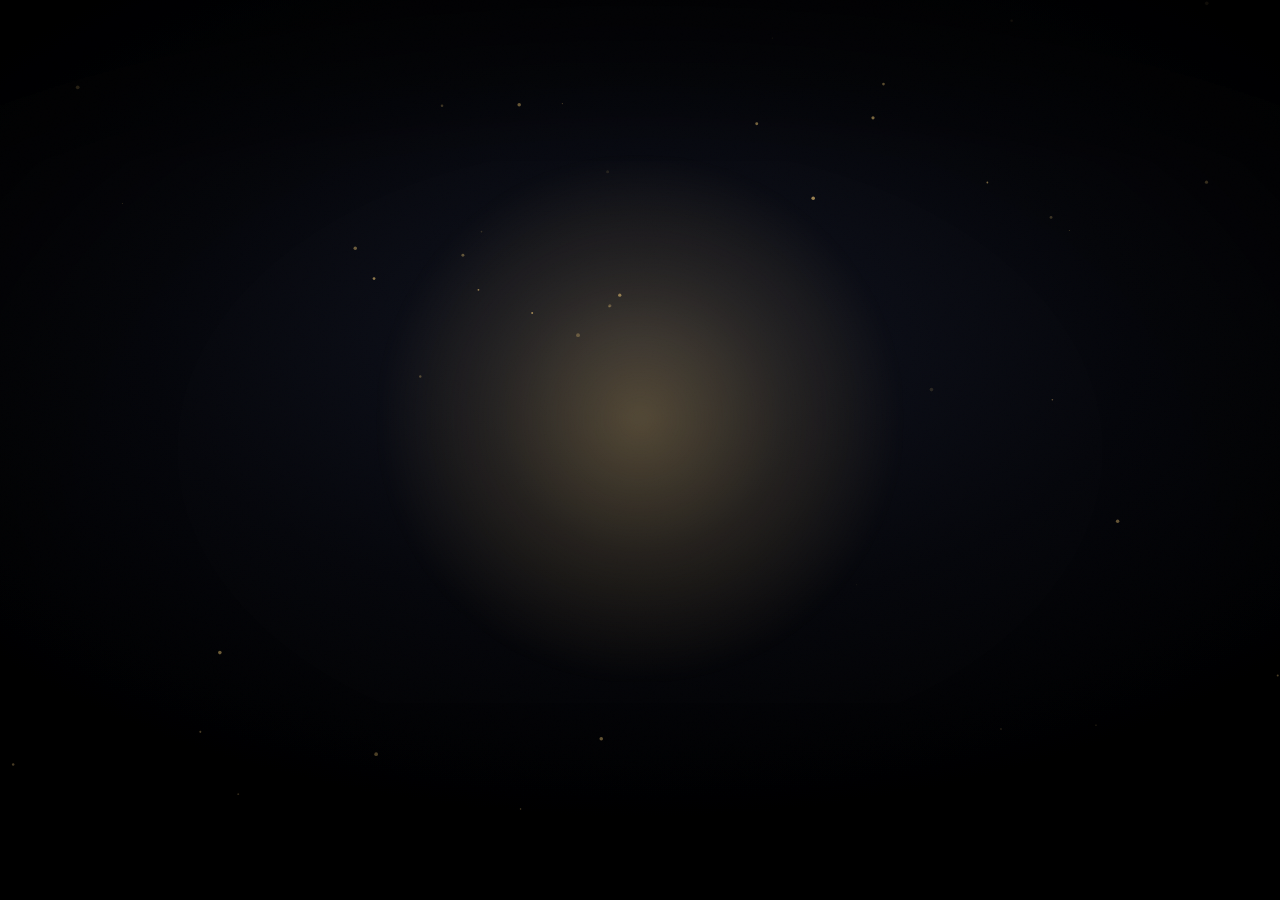
<file: index.html>
<!DOCTYPE html>
<html lang="en">
<head>
<meta charset="UTF-8">
<meta name="viewport" content="width=device-width, initial-scale=1.0, maximum-scale=1, user-scalable=no">
<title>ASTRA LOKA — A Cinematic Digital Experience</title>
<meta name="description" content="ASTRA LOKA — a cinematic, cursor-controlled mystical hero experience.">
<link rel="preconnect" href="https://fonts.googleapis.com">
<link rel="preconnect" href="https://fonts.gstatic.com" crossorigin>
<link href="https://fonts.googleapis.com/css2?family=Cormorant+Garamond:wght@400;500;600&family=Inter:wght@300;400;500&display=swap" rel="stylesheet">
<link rel="stylesheet" href="style.css">
</head>
<body>

<div id="hero" class="hero">

  <!-- deep background -->
  <div class="hero-bg"></div>

  <!-- lightweight canvas for golden particles -->
  <canvas id="particles" class="particles-canvas" aria-hidden="true"></canvas>

  <!-- character stage: video + halo glow, tilts subtly with mouse Y -->
  <div id="stage" class="stage">
    <div class="halo-glow" aria-hidden="true"></div>

    <video
      id="character-video"
      class="character-video"
      src="character-rotation.mp4"
      preload="auto"
      muted
      playsinline
      webkit-playsinline
      disablepictureinpicture
      disableremoteplayback
      controlsList="nodownload noplaybackrate nofullscreen"
      aria-label="Mystical deity character — controlled by cursor movement">
    </video>
  </div>

  <!-- vignette + film grain overlays -->
  <div class="vignette" aria-hidden="true"></div>
  <div class="grain" aria-hidden="true"></div>

  <!-- text content -->
  <div class="hero-copy">
    <h1 id="hero-title" class="hero-title">ASTRA LOKA</h1>
    <p id="hero-subtitle" class="hero-subtitle">A CINEMATIC DIGITAL EXPERIENCE</p>
    <p id="hero-instruction" class="hero-instruction">Move your cursor to explore</p>
  </div>

  <!-- drag indicator (mobile-oriented, fades after first interaction) -->
  <div id="drag-indicator" class="drag-indicator" aria-hidden="true">
    <span class="drag-arrow drag-arrow-left">‹</span>
    <span class="drag-dot"></span>
    <span class="drag-arrow drag-arrow-right">›</span>
  </div>

</div>

<script src="script.js"></script>
</body>
</html>
</file>
<file: style.css>
/* =========================================================
   ASTRA LOKA — Cinematic Hero
   Vanilla CSS, no framework, GitHub Pages ready.
========================================================= */

:root{
  --black:#000000;
  --bg-deep:#05060b;
  --bg-mid:#0a0c16;
  --gold:#e8c273;
  --gold-soft:#c9a35f;
  --white:#f4f2ea;
  --text-dim:rgba(244,242,234,0.55);
  --ease-out:cubic-bezier(.16,.8,.24,1);
}

*{margin:0;padding:0;box-sizing:border-box;}

html,body{
  width:100%;
  height:100%;
  background:var(--black);
  overflow:hidden;
  font-family:"Inter",-apple-system,BlinkMacSystemFont,"Segoe UI",sans-serif;
  -webkit-font-smoothing:antialiased;
}

.hero{
  position:relative;
  width:100%;
  height:100vh;
  height:100dvh;
  overflow:hidden;
  background:var(--black);
  cursor:default;
}

/* ---------- background ---------- */
.hero-bg{
  position:absolute;
  inset:0;
  z-index:0;
  background:
    radial-gradient(ellipse 70% 55% at 50% 38%, #10131f 0%, #05060b 55%, #000000 100%);
}

/* ---------- particles ---------- */
.particles-canvas{
  position:absolute;
  inset:0;
  z-index:2;
  width:100%;
  height:100%;
  pointer-events:none;
  opacity:0;
  transition:opacity 2.4s var(--ease-out);
}
.particles-canvas.visible{opacity:1;}

/* ---------- stage (character + halo) ---------- */
.stage{
  position:absolute;
  inset:0;
  z-index:3;
  display:flex;
  align-items:center;
  justify-content:center;
  will-change:transform;
  transform:translate3d(0,0,0);
}

.halo-glow{
  position:absolute;
  top:50%;
  left:50%;
  width:min(60vh,520px);
  height:min(60vh,520px);
  transform:translate(-50%,-56%);
  background:radial-gradient(circle, rgba(232,194,115,0.32) 0%, rgba(232,194,115,0.12) 38%, rgba(232,194,115,0) 72%);
  filter:blur(6px);
  opacity:0;
  transition:opacity 2.6s var(--ease-out);
  pointer-events:none;
}
.halo-glow.visible{opacity:1;}

.character-video{
  position:relative;
  height:100vh;
  height:100dvh;
  width:auto;
  aspect-ratio:9/16;
  max-width:96vw;
  object-fit:cover;
  -webkit-mask-image:radial-gradient(ellipse 58% 68% at 50% 48%, #000 55%, transparent 94%);
  mask-image:radial-gradient(ellipse 58% 68% at 50% 48%, #000 55%, transparent 94%);
  opacity:0;
  transition:opacity 2.2s var(--ease-out);
  filter:brightness(1.04) contrast(1.06) saturate(1.03);
  pointer-events:none;         /* never let the element itself catch clicks/hover */
  background:transparent;
}
.character-video.visible{opacity:1;}

/* Belt-and-suspenders: forcibly hide any native control chrome
   across engines, even if a future edit reintroduces the attribute. */
.character-video::-webkit-media-controls,
.character-video::-webkit-media-controls-panel,
.character-video::-webkit-media-controls-start-playback-button,
.character-video::-webkit-media-controls-timeline,
.character-video::-webkit-media-controls-mute-button,
.character-video::-webkit-media-controls-fullscreen-button{
  display:none !important;
  -webkit-appearance:none;
  opacity:0 !important;
  pointer-events:none !important;
}

@media (min-width:900px){
  .character-video{ height:88vh; }
}

/* ---------- vignette ---------- */
.vignette{
  position:absolute;
  inset:0;
  z-index:4;
  pointer-events:none;
  background:
    radial-gradient(ellipse 80% 75% at 50% 50%, transparent 45%, rgba(0,0,0,0.55) 90%, rgba(0,0,0,0.85) 100%),
    linear-gradient(to bottom, rgba(0,0,0,0.35) 0%, transparent 18%, transparent 78%, rgba(0,0,0,0.55) 100%);
}

/* ---------- film grain (static, cheap) ---------- */
.grain{
  position:absolute;
  inset:-10%;
  z-index:5;
  pointer-events:none;
  opacity:0.035;
  mix-blend-mode:overlay;
  background-image:url("data:image/svg+xml;utf8,<svg xmlns='http://www.w3.org/2000/svg' width='120' height='120'><filter id='n'><feTurbulence type='fractalNoise' baseFrequency='0.9' numOctaves='2' stitchTiles='stitch'/></filter><rect width='100%25' height='100%25' filter='url(%23n)'/></svg>");
  background-size:220px 220px;
}

/* ---------- copy ---------- */
.hero-copy{
  position:absolute;
  left:50%;
  bottom:9vh;
  transform:translateX(-50%);
  z-index:6;
  text-align:center;
  width:90%;
  max-width:640px;
  pointer-events:none;
}

.hero-title{
  font-family:"Cormorant Garamond",serif;
  font-weight:500;
  font-size:clamp(28px,6vw,52px);
  letter-spacing:0.28em;
  color:var(--white);
  text-transform:uppercase;
  opacity:0;
  transform:translateY(14px);
  transition:opacity 1.6s var(--ease-out), transform 1.6s var(--ease-out);
}
.hero-title.visible{opacity:1;transform:translateY(0);}

.hero-subtitle{
  margin-top:10px;
  font-size:clamp(9px,1.6vw,11px);
  letter-spacing:0.42em;
  color:var(--gold-soft);
  text-transform:uppercase;
  opacity:0;
  transform:translateY(10px);
  transition:opacity 1.6s var(--ease-out) 0.3s, transform 1.6s var(--ease-out) 0.3s;
}
.hero-subtitle.visible{opacity:1;transform:translateY(0);}

.hero-instruction{
  margin-top:26px;
  font-size:12px;
  letter-spacing:0.12em;
  color:var(--text-dim);
  opacity:0;
  transition:opacity 1.4s var(--ease-out) 0.7s;
}
.hero-instruction.visible{opacity:1;}
.hero-instruction.faded{opacity:0;transition:opacity 1.2s var(--ease-out);}

/* ---------- drag indicator ---------- */
.drag-indicator{
  position:absolute;
  left:50%;
  bottom:5vh;
  transform:translateX(-50%);
  z-index:6;
  display:flex;
  align-items:center;
  gap:10px;
  opacity:0;
  transition:opacity 1.2s var(--ease-out) 1.2s;
  pointer-events:none;
}
.drag-indicator.visible{opacity:0.55;}
.drag-indicator.dismissed{
  opacity:0 !important;
  transition:opacity 0.8s var(--ease-out);
}
.drag-arrow{
  font-size:16px;
  color:var(--gold);
  animation:driftArrows 2.4s ease-in-out infinite;
}
.drag-arrow-left{animation-direction:alternate-reverse;}
.drag-dot{
  width:4px;height:4px;border-radius:50%;
  background:var(--gold);
  opacity:0.8;
}
@keyframes driftArrows{
  0%,100%{transform:translateX(0);opacity:0.5;}
  50%{transform:translateX(-3px);opacity:1;}
}
.drag-arrow-right{animation-name:driftArrowsRight;}
@keyframes driftArrowsRight{
  0%,100%{transform:translateX(0);opacity:0.5;}
  50%{transform:translateX(3px);opacity:1;}
}

/* ---------- reduced motion ---------- */
@media (prefers-reduced-motion: reduce){
  .character-video,.halo-glow,.particles-canvas,.hero-title,.hero-subtitle,.hero-instruction,.drag-indicator{
    transition-duration:0.4s !important;
  }
  .drag-arrow{animation:none;}
}

/* ---------- small screens ---------- */
@media (max-width:520px){
  .hero-copy{bottom:11vh;}
  .hero-title{letter-spacing:0.2em;}
  .hero-subtitle{letter-spacing:0.28em;}
}
</file>
